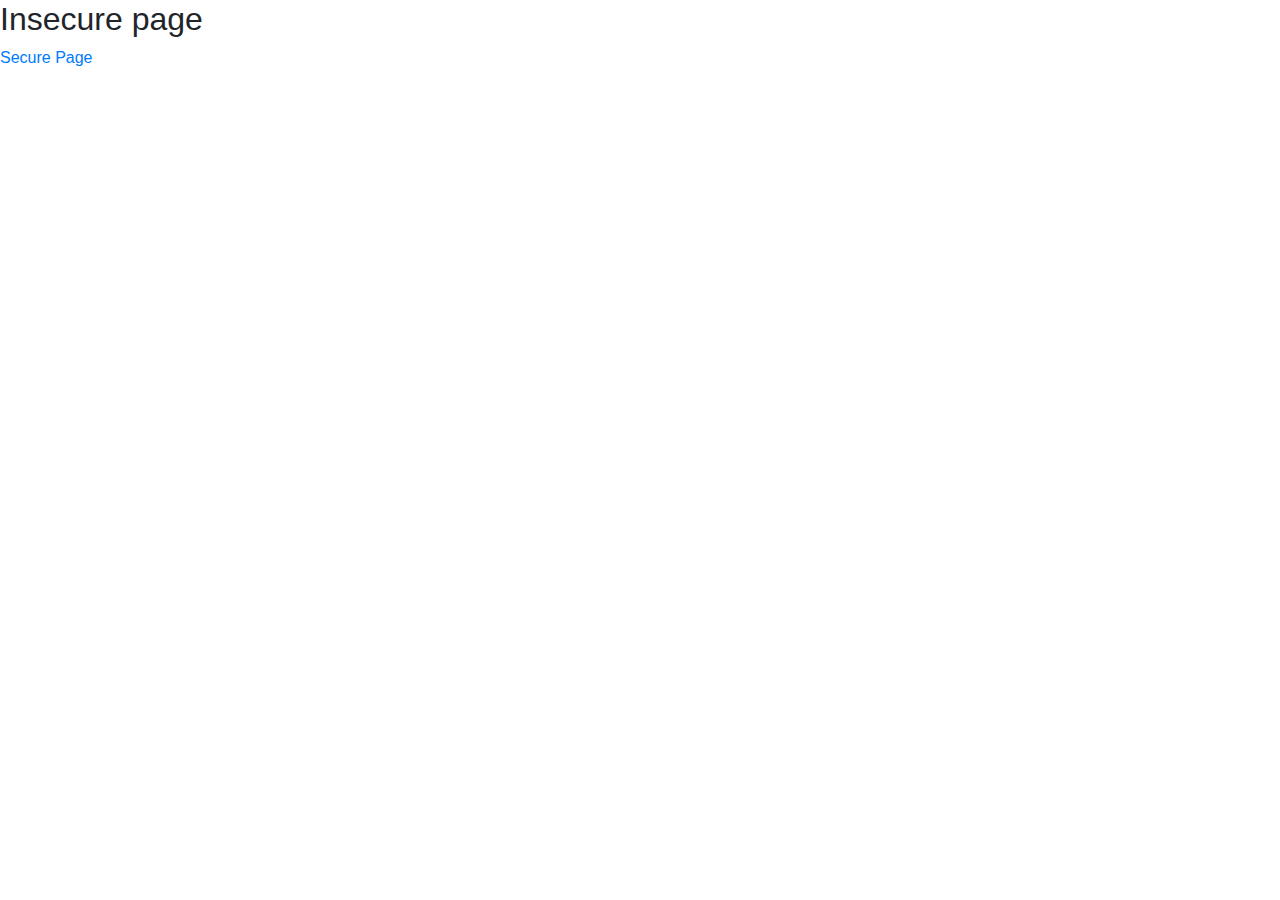
<file: src/main/resources/templates/index.html>
<!DOCTYPE html>
<html lang="en" xmlns:th="http://www.thymeleaf.org">
<head>
    <meta charset="UTF-8"/>
    <title>Title</title>
    <!-------- Bootstrap --------->
    <link crossorigin="anonymous" href="https://stackpath.bootstrapcdn.com/bootstrap/4.3.1/css/bootstrap.min.css" integrity="sha384-ggOyR0iXCbMQv3Xipma34MD+dH/1fQ784/j6cY/iJTQUOhcWr7x9JvoRxT2MZw1T" rel="stylesheet" />
    <script crossorigin="anonymous" integrity="sha384-q8i/X+965DzO0rT7abK41JStQIAqVgRVzpbzo5smXKp4YfRvH+8abtTE1Pi6jizo" src="https://code.jquery.com/jquery-3.3.1.slim.min.js"></script>
    <script crossorigin="anonymous" integrity="sha384-UO2eT0CpHqdSJQ6hJty5KVphtPhzWj9WO1clHTMGa3JDZwrnQq4sF86dIHNDz0W1" src="https://cdnjs.cloudflare.com/ajax/libs/popper.js/1.14.7/umd/popper.min.js"></script>
    <script crossorigin="anonymous" integrity="sha384-JjSmVgyd0p3pXB1rRibZUAYoIIy6OrQ6VrjIEaFf/nJGzIxFDsf4x0xIM+B07jRM" src="https://stackpath.bootstrapcdn.com/bootstrap/4.3.1/js/bootstrap.min.js"></script>
    <!-------- Bootstrap --------->

    <!-- Personal Style -->
    <link rel="stylesheet" th:href="@{/css/style.css}" type="text/css">
</head>
<body>
<div th:replace="base :: navlinks"></div>
 <h2>Insecure page</h2>
<a href="/secure">Secure Page</a>
</body>
</html>
</file>
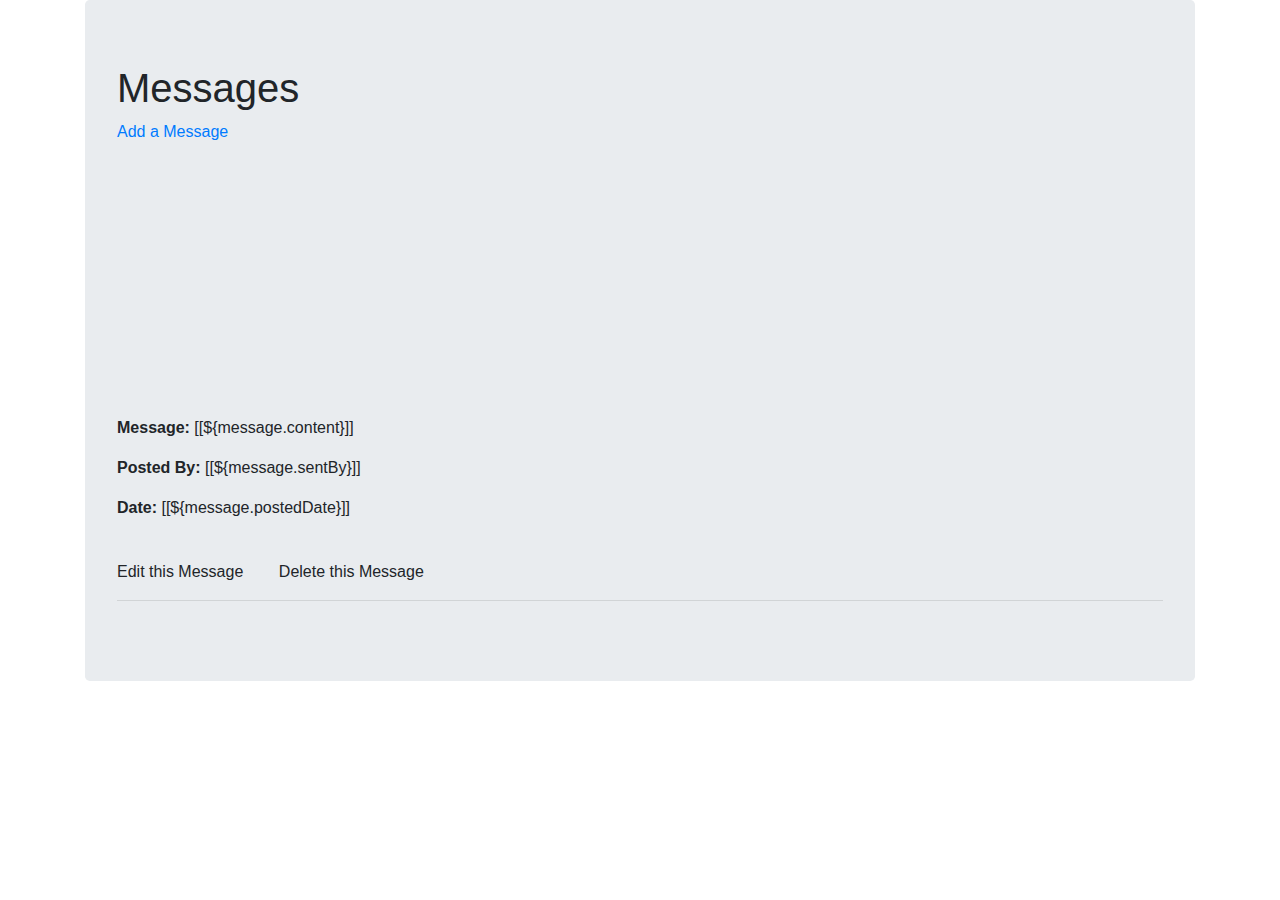
<file: src/main/resources/templates/home.html>
<!DOCTYPE html>
<html lang="en" xmlns:th="http://www.thymeleaf.org">
<head>
    <meta charset="UTF-8">
    <meta http-equiv="X-UA-Compatible" content="IE=edge" />
    <title>Title</title>
    <!-------- Bootstrap --------->
    <link crossorigin="anonymous" href="https://stackpath.bootstrapcdn.com/bootstrap/4.3.1/css/bootstrap.min.css" integrity="sha384-ggOyR0iXCbMQv3Xipma34MD+dH/1fQ784/j6cY/iJTQUOhcWr7x9JvoRxT2MZw1T" rel="stylesheet" />
    <script crossorigin="anonymous" integrity="sha384-q8i/X+965DzO0rT7abK41JStQIAqVgRVzpbzo5smXKp4YfRvH+8abtTE1Pi6jizo" src="https://code.jquery.com/jquery-3.3.1.slim.min.js"></script>
    <script crossorigin="anonymous" integrity="sha384-UO2eT0CpHqdSJQ6hJty5KVphtPhzWj9WO1clHTMGa3JDZwrnQq4sF86dIHNDz0W1" src="https://cdnjs.cloudflare.com/ajax/libs/popper.js/1.14.7/umd/popper.min.js"></script>
    <script crossorigin="anonymous" integrity="sha384-JjSmVgyd0p3pXB1rRibZUAYoIIy6OrQ6VrjIEaFf/nJGzIxFDsf4x0xIM+B07jRM" src="https://stackpath.bootstrapcdn.com/bootstrap/4.3.1/js/bootstrap.min.js"></script>
    <!-------- Bootstrap --------->

    <!-- Personal Style -->
    <link rel="stylesheet" th:href="@{/css/style.css}" type="text/css">
</head>
<body>
<div th:replace="base :: navlinks"></div>
<div class="container" >
    <div class="jumbotron">
        <h1 class="title-style"> Messages </h1>

        <a href="/add"> Add a Message </a><br /><br/><br/>
        <div th:each="message : ${messages}">
            <div th:if="${message.headshot} != null">
                <img th:src="${message.headshot}" height="200"/>
            </div>
            <br/>
            <p th:inline="text"><b>Message:</b>  [[${message.content}]] </p>
            <p th:inline="text"> <b>Posted By:</b>  [[${message.sentBy}]]</p>
            <p th:inline="text"><b>Date:</b>  [[${message.postedDate}]] </p><br/>

            <a th:href="@{/update/{id}(id=${message.id})}"> Edit this Message</a> &nbsp;&nbsp;&nbsp;&nbsp;&nbsp;&nbsp;
            <a th:href="@{/delete/{id}(id=${message.id})}"> Delete this Message </a>
            <hr />
        </div>
    </div>
</div>

</body>
</html>
</file>
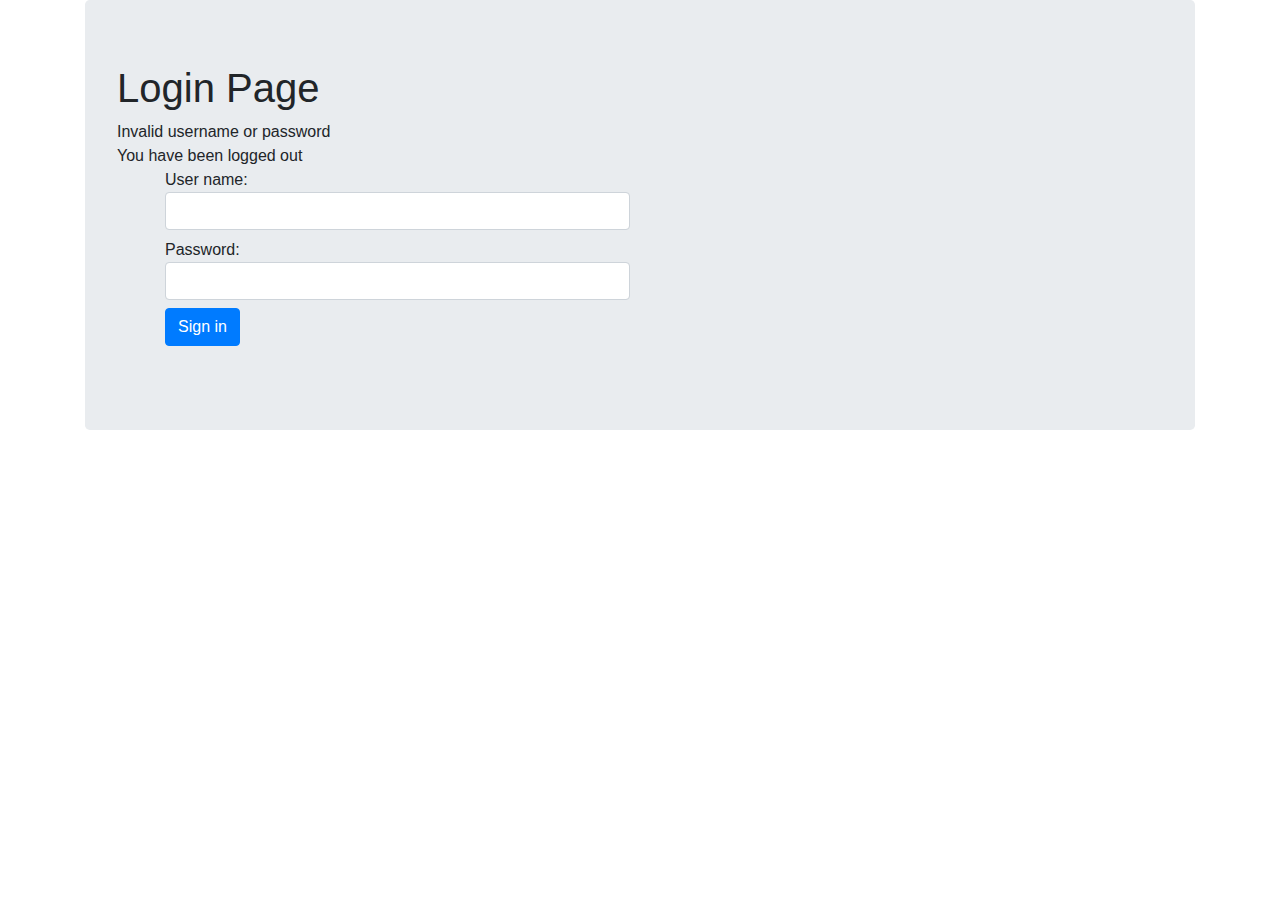
<file: src/main/resources/templates/login.html>
<!DOCTYPE html>
<html lang="en" xmlns:th="http://www.thymeleaf.org">
<head>
    <meta charset="UTF-8"/>
    <title>Title</title>
    <!-------- Bootstrap --------->
    <link crossorigin="anonymous" href="https://stackpath.bootstrapcdn.com/bootstrap/4.3.1/css/bootstrap.min.css" integrity="sha384-ggOyR0iXCbMQv3Xipma34MD+dH/1fQ784/j6cY/iJTQUOhcWr7x9JvoRxT2MZw1T" rel="stylesheet" />
    <script crossorigin="anonymous" integrity="sha384-q8i/X+965DzO0rT7abK41JStQIAqVgRVzpbzo5smXKp4YfRvH+8abtTE1Pi6jizo" src="https://code.jquery.com/jquery-3.3.1.slim.min.js"></script>
    <script crossorigin="anonymous" integrity="sha384-UO2eT0CpHqdSJQ6hJty5KVphtPhzWj9WO1clHTMGa3JDZwrnQq4sF86dIHNDz0W1" src="https://cdnjs.cloudflare.com/ajax/libs/popper.js/1.14.7/umd/popper.min.js"></script>
    <script crossorigin="anonymous" integrity="sha384-JjSmVgyd0p3pXB1rRibZUAYoIIy6OrQ6VrjIEaFf/nJGzIxFDsf4x0xIM+B07jRM" src="https://stackpath.bootstrapcdn.com/bootstrap/4.3.1/js/bootstrap.min.js"></script>
    <!-------- Bootstrap --------->

    <!-- Personal Style -->
    <link rel="stylesheet" th:href="@{/css/style.css}" type="text/css">
</head>
<body>
<div th:replace="base :: navlinks"></div>
<div class="square">
    <div class="container">
        <div class="jumbotron">
            <h1>Login Page</h1>
            <div th:if="${param.error}">
                Invalid username or password
            </div>
            <div th:if="${param.logout}">
                You have been logged out
            </div>
            <div class="card-body px-lg-5 pt-0">
                <form th:action="@{/login}" method="post">
                    <div><label>User name: <input class="form-control" size="45" type="text" name="username" /> </label></div>
                    <div><label>Password: <input class="form-control" size="45" type="password" name="password" /> </label></div>

                    <div><input type="submit" value="Sign in" class="btn btn-primary" /></div>
                </form>
            </div>
        </div>
    </div>
</div>

</body>
</html>
</file>
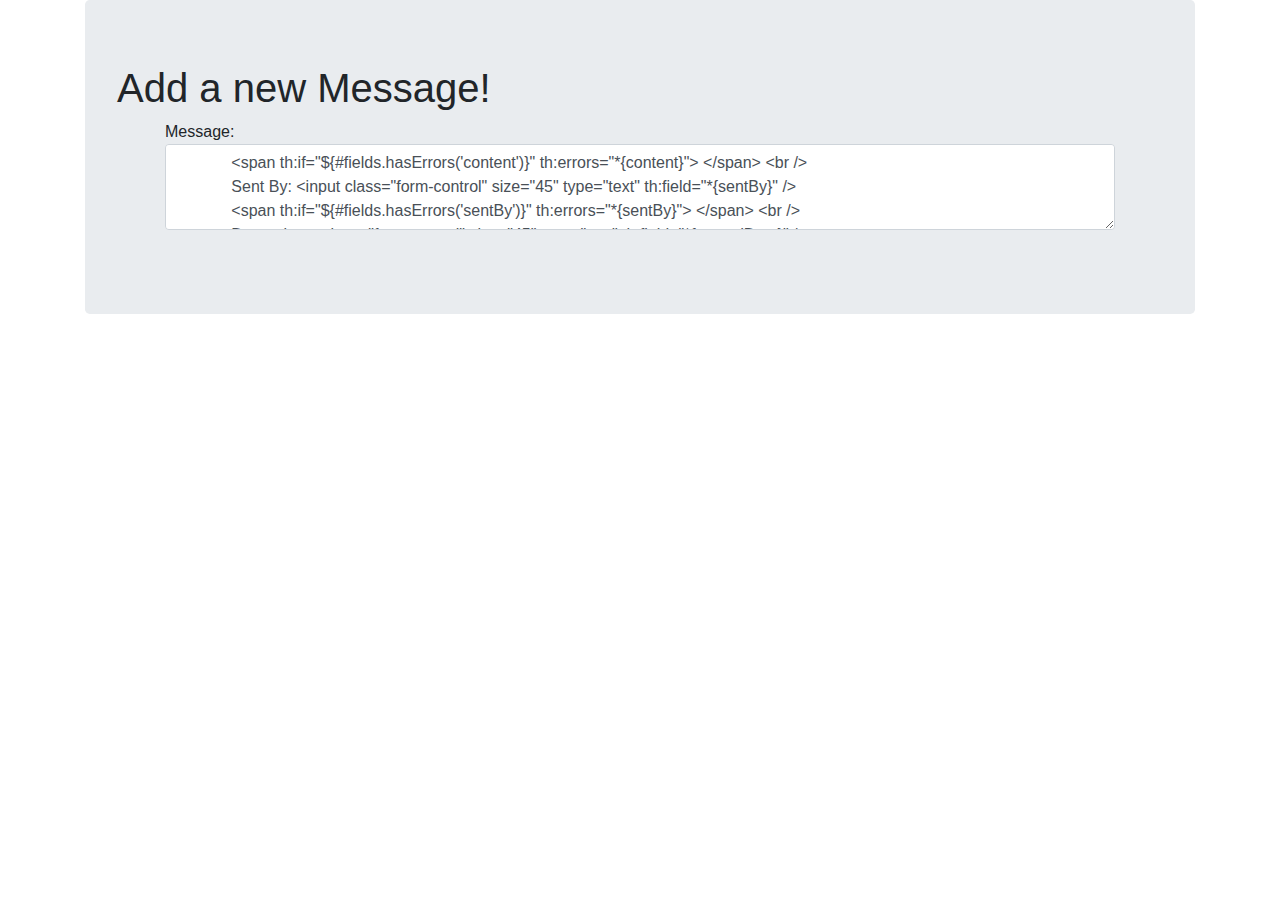
<file: src/main/resources/templates/messageform.html>
<!DOCTYPE html>
<html lang="en" xmlns:th="http://www.thymeleaf.org">
<head>
    <meta charset="UTF-8">
    <meta http-equiv="X-UA-Compatible" content="IE=edge" />
    <title>Title</title>
    <!-------- Bootstrap --------->
    <link crossorigin="anonymous" href="https://stackpath.bootstrapcdn.com/bootstrap/4.3.1/css/bootstrap.min.css" integrity="sha384-ggOyR0iXCbMQv3Xipma34MD+dH/1fQ784/j6cY/iJTQUOhcWr7x9JvoRxT2MZw1T" rel="stylesheet" />
    <script crossorigin="anonymous" integrity="sha384-q8i/X+965DzO0rT7abK41JStQIAqVgRVzpbzo5smXKp4YfRvH+8abtTE1Pi6jizo" src="https://code.jquery.com/jquery-3.3.1.slim.min.js"></script>
    <script crossorigin="anonymous" integrity="sha384-UO2eT0CpHqdSJQ6hJty5KVphtPhzWj9WO1clHTMGa3JDZwrnQq4sF86dIHNDz0W1" src="https://cdnjs.cloudflare.com/ajax/libs/popper.js/1.14.7/umd/popper.min.js"></script>
    <script crossorigin="anonymous" integrity="sha384-JjSmVgyd0p3pXB1rRibZUAYoIIy6OrQ6VrjIEaFf/nJGzIxFDsf4x0xIM+B07jRM" src="https://stackpath.bootstrapcdn.com/bootstrap/4.3.1/js/bootstrap.min.js"></script>
    <!-------- Bootstrap --------->

    <!-- Personal Style -->
    <link rel="stylesheet" th:href="@{/css/style.css}" type="text/css">
</head>
<body>
<div th:replace="base :: navlinks"></div>
<div class="square">
<div class="container">
    <div class="jumbotron">
        <h1> Add a new Message!</h1>
        <div class="card-body px-lg-5 pt-0">
        <form action="#" th:action="@{/process}"
              th:object="${message}"
              method="POST"
              enctype="multipart/form-data">
            <input type="hidden" th:field="*{id}"/>
            Message: <textarea class="form-control" size="45" rows="3" th:field="*{content}" />
            <span th:if="${#fields.hasErrors('content')}" th:errors="*{content}"> </span> <br />
            Sent By: <input class="form-control" size="45" type="text" th:field="*{sentBy}" />
            <span th:if="${#fields.hasErrors('sentBy')}" th:errors="*{sentBy}"> </span> <br />
            Date: <input class="form-control" size="45" type="text" th:field="*{postedDate}" />
            <span th:if="${#fields.hasErrors('postedDate')}" th:errors="*{postedDate}"> </span> <br />
            <br />
            <input type="file" name="file" />

            <br/>
            <br/>
            <input type="submit" value="Submit" class="btn btn-primary"/>

        </form>
        </div>
    </div>

    </div>
</div>

</body>
</html>
</file>
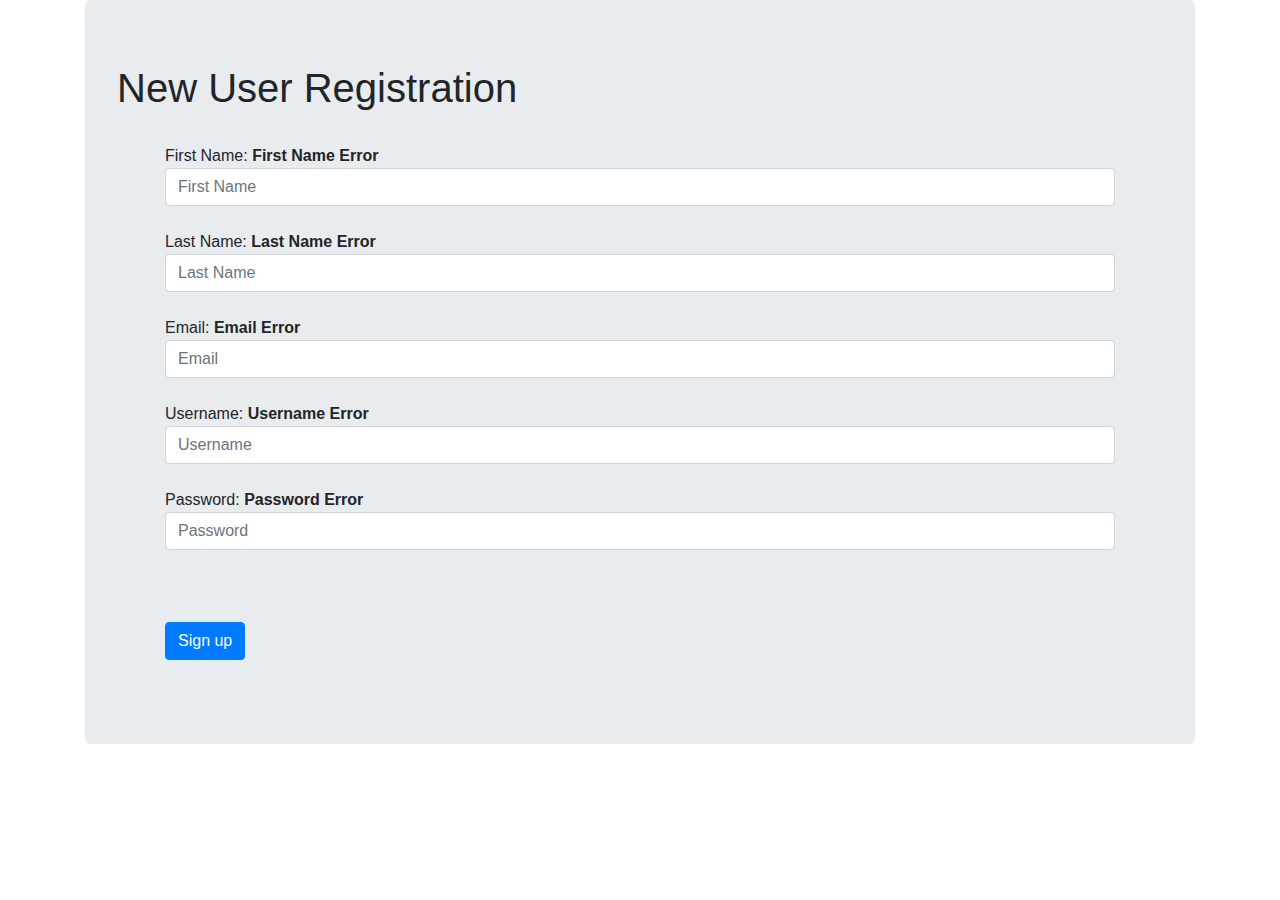
<file: src/main/resources/templates/registration.html>
<!DOCTYPE html>
<html lang="en" xmlns:th="http://www.thymeleaf.org">
<head>
    <meta charset="UTF-8"/>
    <title>Title</title>
    <!-------- Bootstrap --------->
    <link crossorigin="anonymous" href="https://stackpath.bootstrapcdn.com/bootstrap/4.3.1/css/bootstrap.min.css" integrity="sha384-ggOyR0iXCbMQv3Xipma34MD+dH/1fQ784/j6cY/iJTQUOhcWr7x9JvoRxT2MZw1T" rel="stylesheet" />
    <script crossorigin="anonymous" integrity="sha384-q8i/X+965DzO0rT7abK41JStQIAqVgRVzpbzo5smXKp4YfRvH+8abtTE1Pi6jizo" src="https://code.jquery.com/jquery-3.3.1.slim.min.js"></script>
    <script crossorigin="anonymous" integrity="sha384-UO2eT0CpHqdSJQ6hJty5KVphtPhzWj9WO1clHTMGa3JDZwrnQq4sF86dIHNDz0W1" src="https://cdnjs.cloudflare.com/ajax/libs/popper.js/1.14.7/umd/popper.min.js"></script>
    <script crossorigin="anonymous" integrity="sha384-JjSmVgyd0p3pXB1rRibZUAYoIIy6OrQ6VrjIEaFf/nJGzIxFDsf4x0xIM+B07jRM" src="https://stackpath.bootstrapcdn.com/bootstrap/4.3.1/js/bootstrap.min.js"></script>
    <!-------- Bootstrap --------->

    <!-- Personal Style -->
    <link rel="stylesheet" th:href="@{/css/style.css}" type="text/css">
</head>
<body>
<div th:replace="base :: navlinks"></div>
<div class="square">
    <div class="container">
        <div class="jumbotron">
            <h1>New User Registration</h1>
            <br/>
            <div class="card-body px-lg-5 pt-0">
                <form autocomplete="off"
                      action="#"
                      th:action="@{/register}"
                      th:object="${user}" method="post">

                    First Name: <strong>
    <span th:if="${#fields.hasErrors('firstName')}"
          th:errors="*{firstName}">First Name Error</span></strong>
                    <input class="form-control" size="45" type="text" id="firstName" placeholder="First Name"
                           th:field="*{firstName}" /><br/>

                    Last Name:  <strong>
     <span th:if="${#fields.hasErrors('lastName')}"
           th:errors="*{lastName}">Last Name Error</span></strong>
                    <input class="form-control" size="45" type="text" id="lastName" placeholder="Last Name"
                           th:field="*{lastName}" /><br/>

                    Email:  <strong>
     <span th:if="${#fields.hasErrors('email')}"
           th:errors="*{email}">Email Error</span></strong>
                    <input class="form-control" size="45" type="text" id="email" placeholder="Email"
                           th:field="*{email}" /><br/>

                    Username:  <strong>
     <span th:if="${#fields.hasErrors('username')}"
           th:errors="*{username}">Username Error</span></strong>
                    <input class="form-control" size="45" type="text" id="username" placeholder="Username"
                           th:field="*{username}" /><br/>

                    Password:  <strong>
     <span th:if="${#fields.hasErrors('password')}"
           th:errors="*{password}">Password Error</span></strong>
                    <input class="form-control" size="45" type="text" id="password" placeholder="Password"
                           th:field="*{password}" /><br/>
                    <br/>
                    <br/>
                    <div><input type="submit" value="Sign up" class="btn btn-primary" /></div>
                </form>
            </div>
        </div>
    </div>
</div>

</body>
</html>
</file>
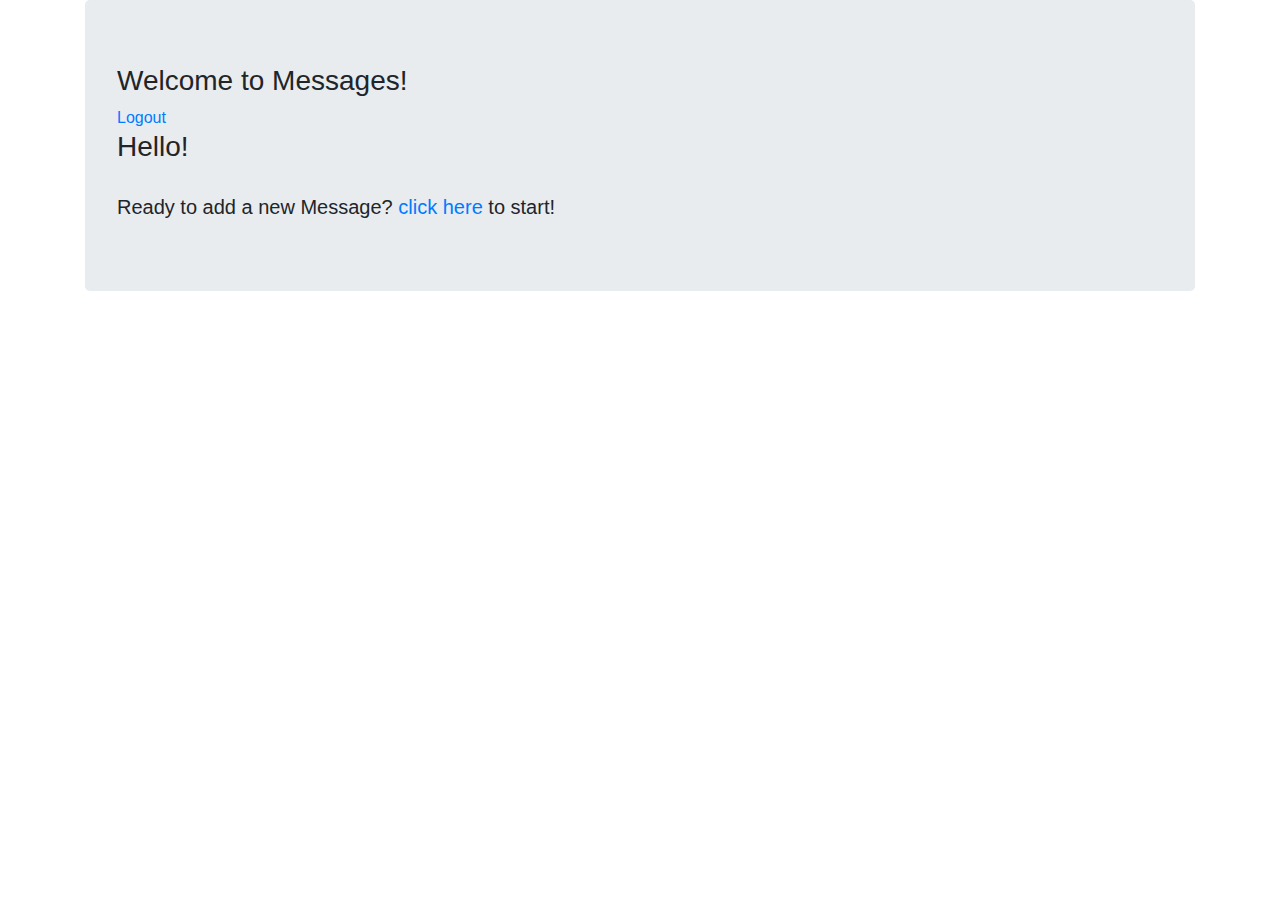
<file: src/main/resources/templates/secure.html>
<!DOCTYPE html>
<html lang="en" xmlns:th="http://www.thymeleaf.org">
<head>
    <meta charset="UTF-8"/>
    <title>Title</title>
    <!-------- Bootstrap --------->
    <link crossorigin="anonymous" href="https://stackpath.bootstrapcdn.com/bootstrap/4.3.1/css/bootstrap.min.css" integrity="sha384-ggOyR0iXCbMQv3Xipma34MD+dH/1fQ784/j6cY/iJTQUOhcWr7x9JvoRxT2MZw1T" rel="stylesheet" />
    <script crossorigin="anonymous" integrity="sha384-q8i/X+965DzO0rT7abK41JStQIAqVgRVzpbzo5smXKp4YfRvH+8abtTE1Pi6jizo" src="https://code.jquery.com/jquery-3.3.1.slim.min.js"></script>
    <script crossorigin="anonymous" integrity="sha384-UO2eT0CpHqdSJQ6hJty5KVphtPhzWj9WO1clHTMGa3JDZwrnQq4sF86dIHNDz0W1" src="https://cdnjs.cloudflare.com/ajax/libs/popper.js/1.14.7/umd/popper.min.js"></script>
    <script crossorigin="anonymous" integrity="sha384-JjSmVgyd0p3pXB1rRibZUAYoIIy6OrQ6VrjIEaFf/nJGzIxFDsf4x0xIM+B07jRM" src="https://stackpath.bootstrapcdn.com/bootstrap/4.3.1/js/bootstrap.min.js"></script>
    <!-------- Bootstrap --------->

    <!-- Personal Style -->
    <link rel="stylesheet" th:href="@{/css/style.css}" type="text/css">
</head>
<body>
<div th:replace="base :: navlinks"></div>
<div class="container">
    <div class="jumbotron">
        <h3 class="title-style">Welcome to Messages!</h3>
        <a  class="right" href="/logout">Logout</a>

        <br/>
        <h3>Hello!</h3>
        <h4 class="name-color" th:text="${user.firstName}"></h4>
        <br/>
        <h5>Ready to add a new Message? <a href="/add"> click here </a> to start! </h5>

    </div>
</div>
</body>
</html>
</file>
